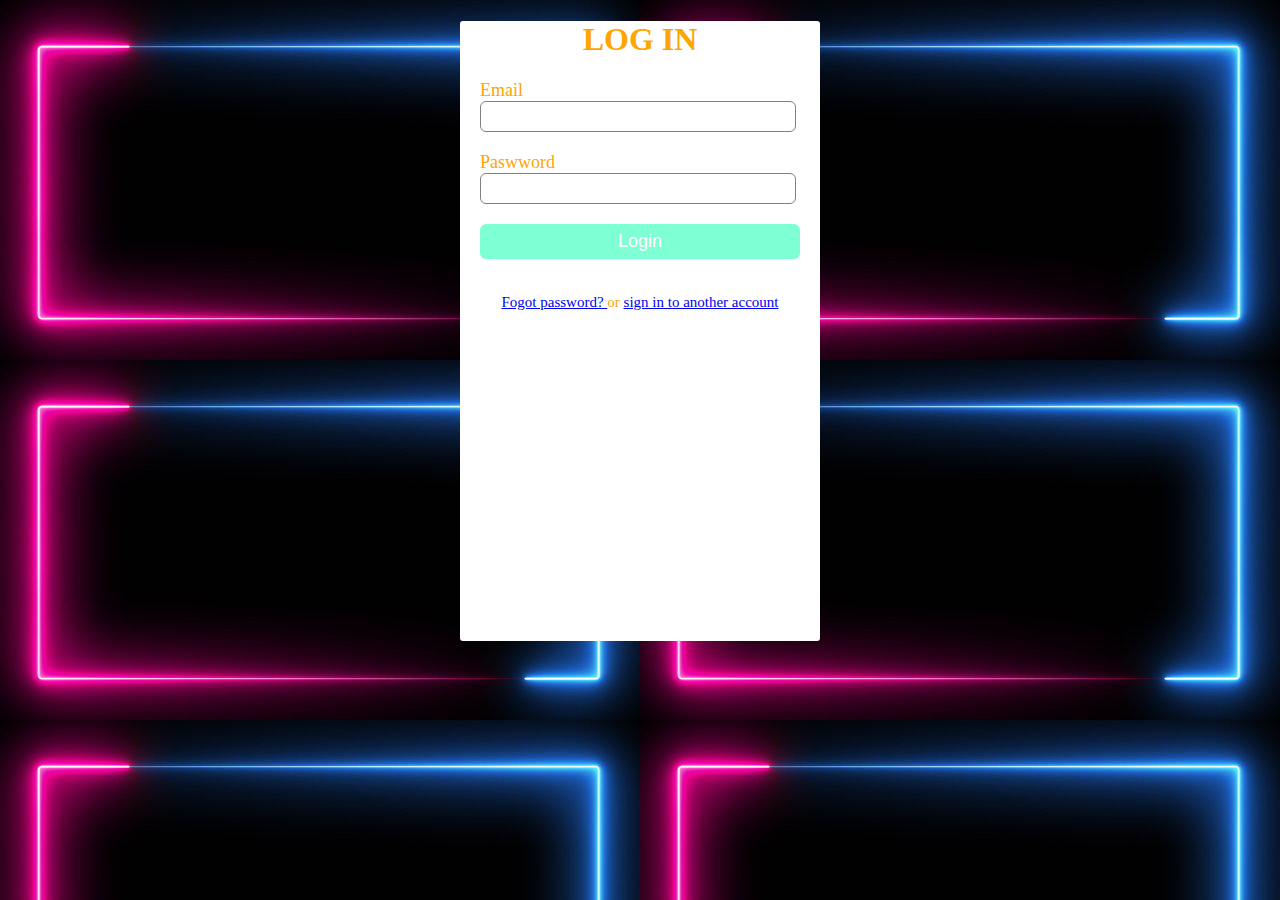
<file: login.html>
<!DOCTYPE html>
<html>
    <head>
        <title>
            TELEMAX SIGN UP
        </title>
        <link rel="stylesheet" href="style.css"
    </head>
    <body background="background.jpg"  text="orange">
        <div class="signup-box">
         <h1 >LOG IN</h1>
         <form align="center">
            <label>Email</label>
            <input type="email" placeholder=""> 
            <label>Paswword</label>
            <input type="password" placeholder="">
            <a href="https://www.youtube.com/watch?v=dQw4w9WgXcQ">
            <input type="button" value="Login">
        </a>
        </form>
        <p  >
         <a href="#" >Fogot password? </a>or <a href="#">sign in to another account</a>
 
        </p>
     </body>
 </div>
</file>
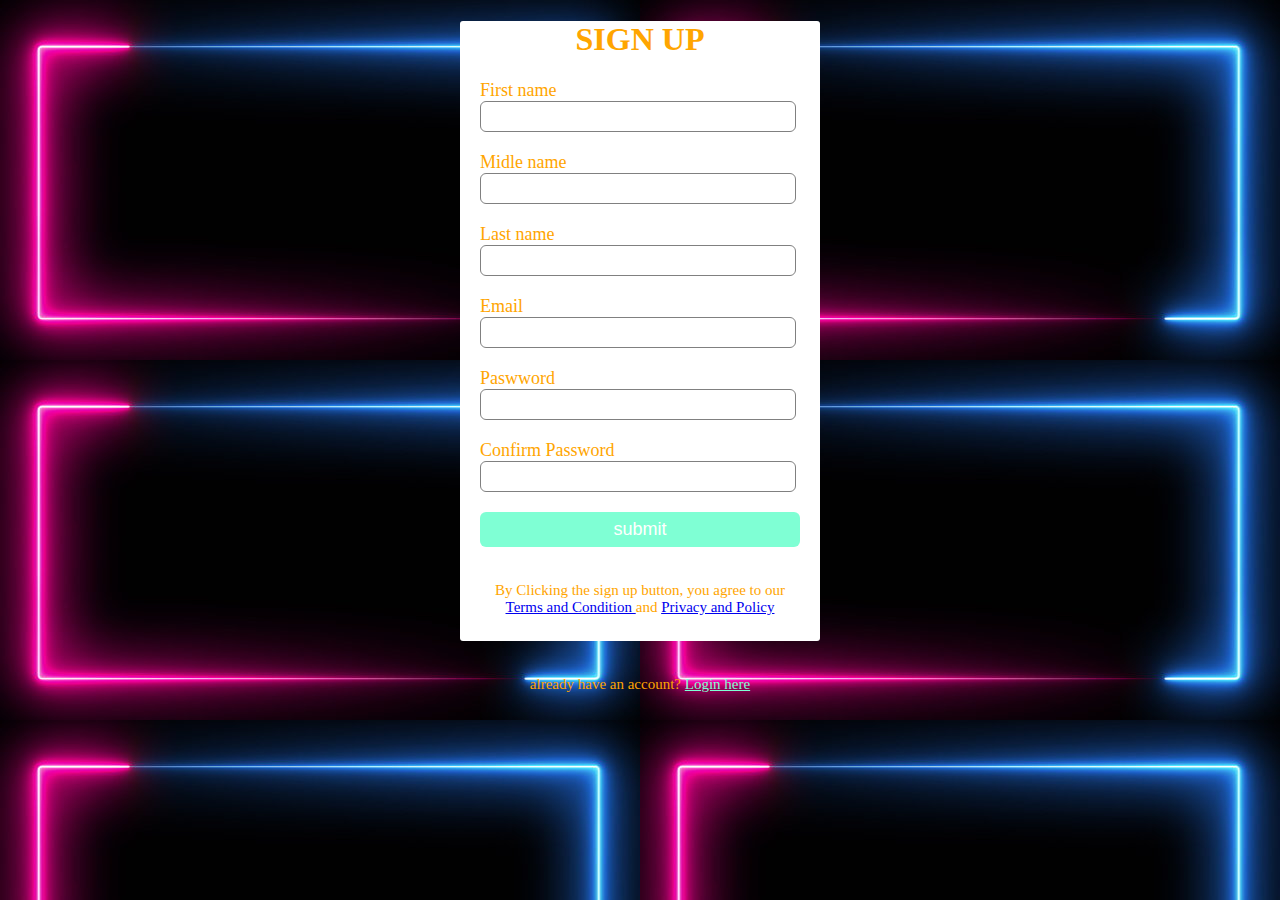
<file: signin.html>
<!DOCTYPE html>
<html>
    <head>
        <title>
            TELEMAX SIGN UP
        </title>
        <link rel="stylesheet" href="style.css"
    </head>
    
    <body background="background.jpg"  text="orange">
       <div class="signup-box">
        <h1 >SIGN UP</h1>
        <form align="center">
            <label> First name</label>
            <input type="text" placeholder="">  
            <label> Midle name </label> 
            <input type="text" placeholder="">
            <label> Last name</label>
            <input type="text" placeholder="">
            <label>Email</label>
            <input type="email" placeholder=""> 
            <label>Paswword</label>
            <input type="password" placeholder="">
            <label>Confirm Password</label>
            <input type="password" placeholder="">
            <a href="file:///D:/website/trial/signinsucess.html">
            <input type="button" value="submit">
            </a>
        </form>
       <p  >By Clicking the sign up button, you agree to our <br>
        <a href="#" >Terms and Condition </a>and <a href="#">Privacy and Policy</a>

       </p>
    </body>
</div>
    <p class="para-2">already have an account? <a href="file:///D:/website/trial/login.html">Login here</a> </p>
</html>
</file>
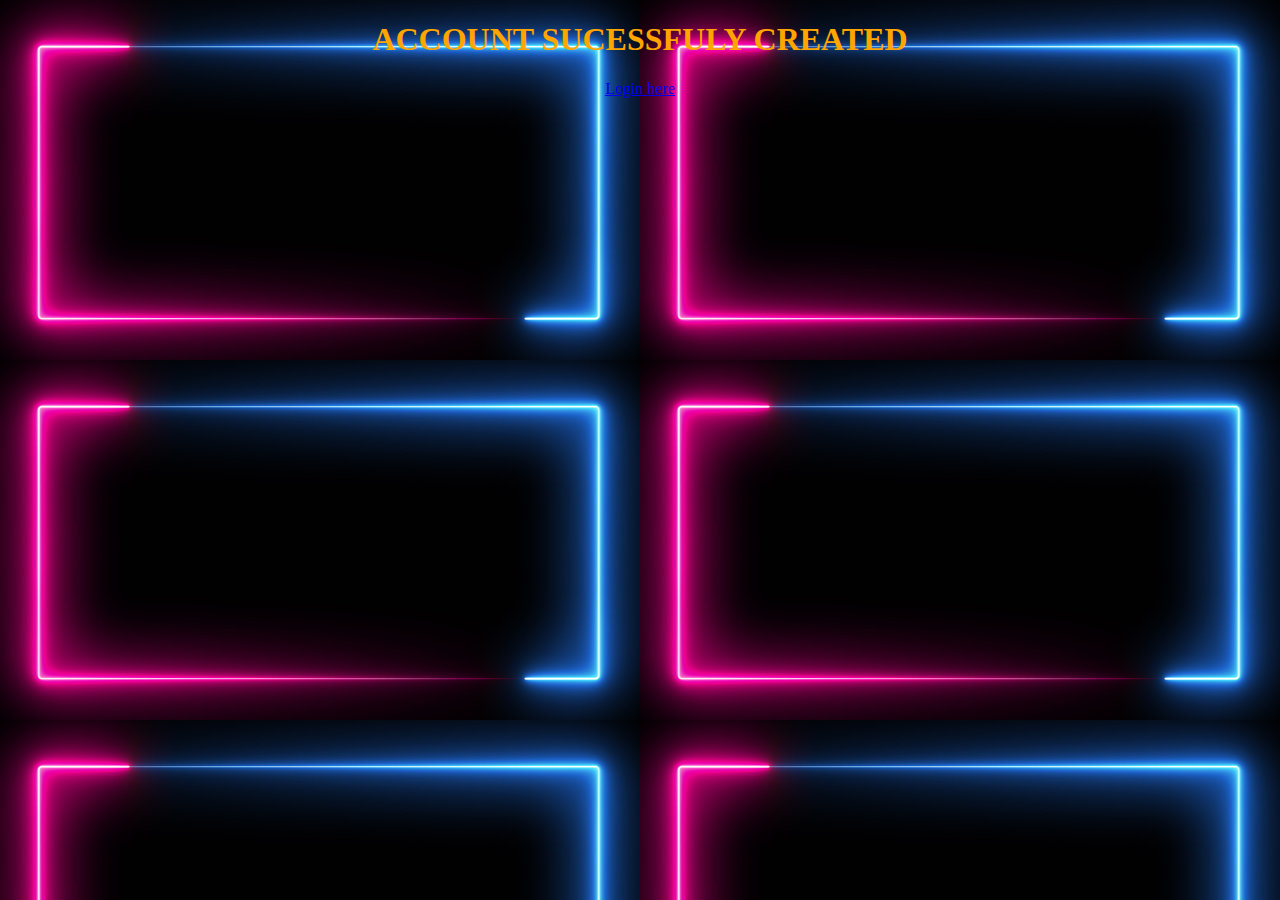
<file: signinsucess.html>
<!DOCTYPE html>
<html>
    <head>
        <title>
             Sign up sucessful
        </title>

    </head>
    <body background="background.jpg"  text="orange">
        <div class="signup-box">
         <h1 align="center">ACCOUNT SUCESSFULY CREATED</h1>
         <p align="center"> <a href="file:///D:/website/trial/login.html">Login here</a>

         </p>
</file>
<file: style.css>
body{
 font-family: 'Times New Roman', Times, serif ;

}
.signup-box{
    width:360px ;
    height: 620px;
    margin: auto;
    background-color: white;
    border-radius: 3px  ;
}
 h1{
    text-align: center;

 }
 form{
    width: 300px;
    margin-left: 20px;
 }
form label{
    display: flex;
    margin-top: 20px;
    font-size: 18px;

}
form input{
    width: 100%;
    padding: 7px;
    border: none;
    border: 1px solid grey;
    border-radius: 6px;
    outline: none;
}
input[type="button"]  {
    width: 320px;
    height: 35px;
    margin-top: 20px;
    border: none;
    background-color: aquamarine;
    color: white;
    font-size: 18px;
}

p{
    text-align: center;
    padding-top: 20px;
    font-size: 15px;

}

    {
    text-align: center;
    color: white;
    font-size: 15px;
    margin-top: -10px;
}
.para-2 a{
    color: aquamarine;
}
</file>
